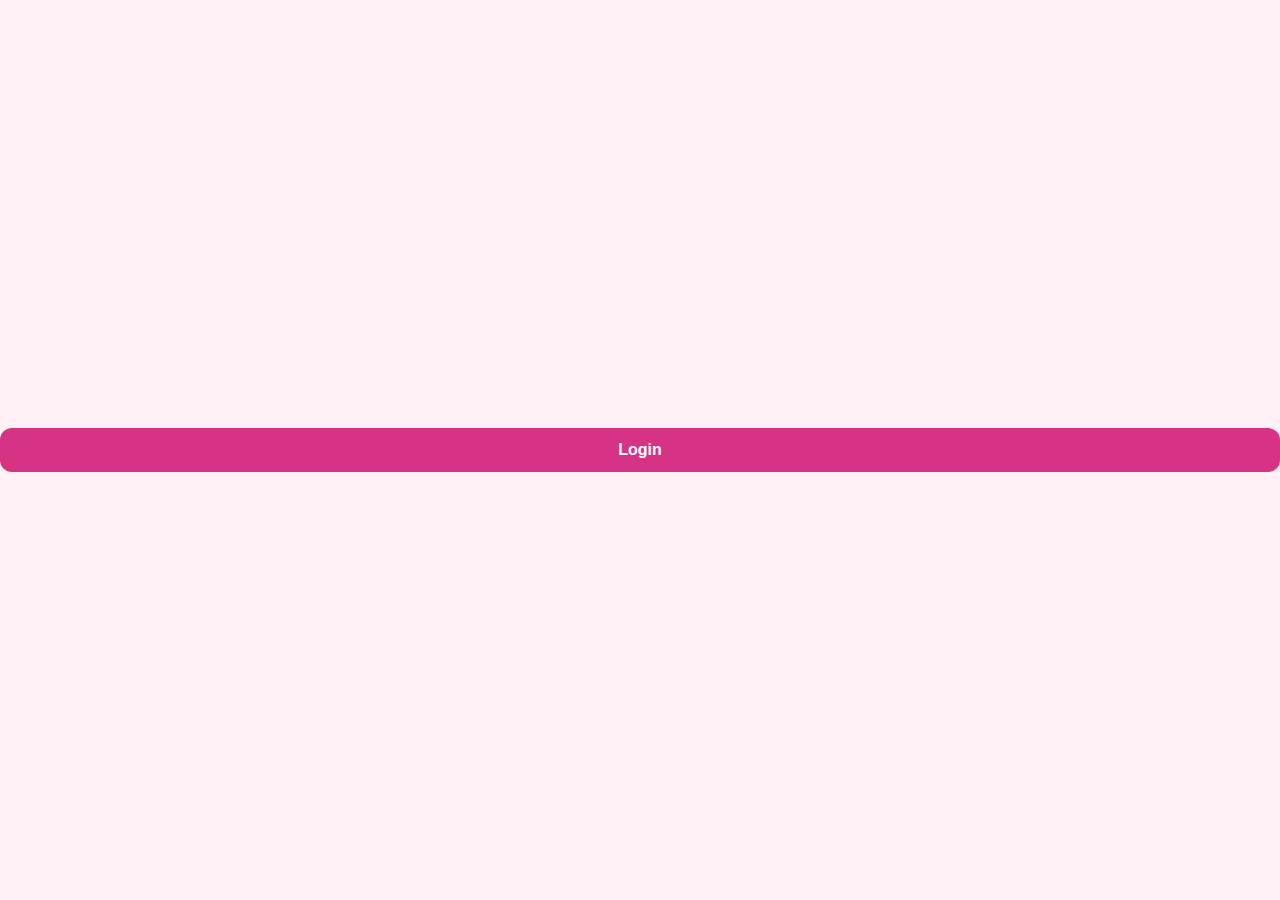
<file: login.html>
<!doctype html>
<html lang="en">
  <head>
    <meta charset="utf-8">
    <meta name="viewport" content="width=device-width, initial-scale=1">
    <title>Her Glow - Login</title>
    <link href="https://cdn.jsdelivr.net/npm/bootstrap@5.3.5/dist/css/bootstrap.min.css" rel="stylesheet">
    <style>
      body {
        background: #fff0f5;
        font-family: 'Segoe UI', Tahoma, Geneva, Verdana, sans-serif;
        height: 100vh;
        display: flex;
        justify-content: center;
        align-items: center;
      }

      .modal-content {
        border-radius: 20px;
        padding: 30px;
        background: #ffffff;
      }

      h2 {
        text-align: center;
        color: #d63384;
        margin-bottom: 20px;
        font-weight: 600;
      }

      label {
        color: #6c757d;
        font-weight: 500;
        margin-bottom: 6px;
      }

      .form-control {
        border-radius: 10px;
      }

      .btn-primary {
        background-color: #d63384;
        border: none;
        width: 100%;
        padding: 10px;
        border-radius: 12px;
        font-weight: bold;
        transition: background-color 0.3s ease;
      }

      .btn-primary:hover {
        background-color: #c2186a;
      }
    </style>
  </head>
  <body>

    <!-- Trigger Button -->
    <button type="button" class="btn btn-primary" data-bs-toggle="modal" data-bs-target="#loginModal">
      Login
    </button>

    <!-- Modal -->
    <div class="modal fade" id="loginModal" tabindex="-1" aria-labelledby="loginModalLabel" aria-hidden="true">
      <div class="modal-dialog">
        <div class="modal-content">
          <h2 id="loginModalLabel">Become a Part of Her Glow</h2>

          <div class="mb-3">
            <label for="username">Enter Username</label>
            <div class="input-group flex-nowrap">
              <span class="input-group-text">@</span>
              <input type="text" class="form-control" id="username" placeholder="Ali Pervez" aria-label="Username">
            </div>
          </div>

          <div class="mb-3">
            <label for="email">Enter Your E-mail</label>
            <input type="email" class="form-control" id="email" placeholder="alipervez2007@gmail.com" aria-label="Email">
          </div>

          <button type="button" class="btn btn-primary">Login</button>
        </div>
      </div>
    </div>

    <script src="https://cdn.jsdelivr.net/npm/bootstrap@5.3.5/dist/js/bootstrap.bundle.min.js"></script>
  </body>
</html>
</file>
